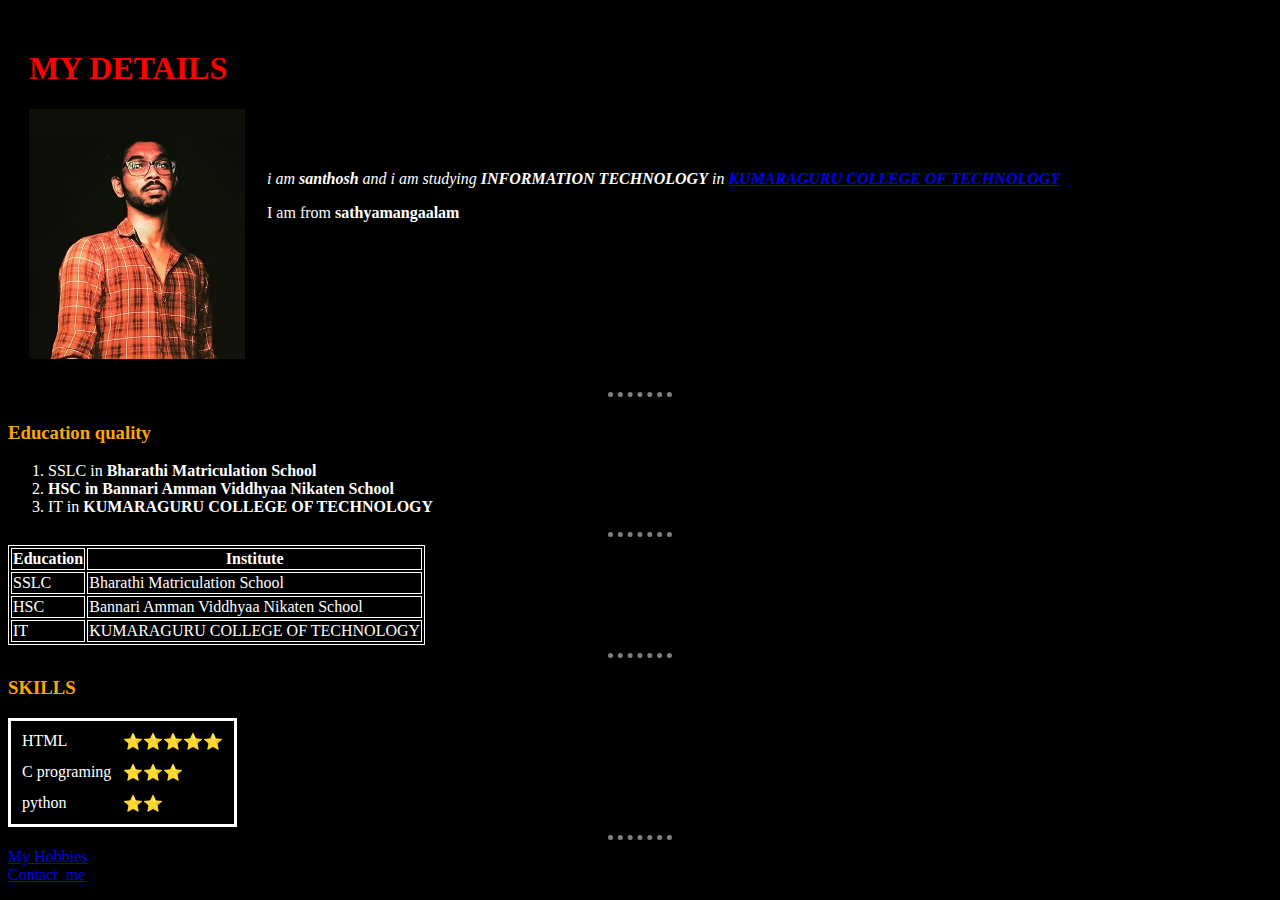
<file: index.html>
<!DOCTYPE html>
<html lang="en" dir="ltr">

<head>
  <meta charset="utf-8">
  <title> New Project</title>
  <link rel="stylesheet" href="css/style.css">
</head>

<body>

  <table cellspacing="20">

    <tr>
      <td>
        <h1>MY DETAILS</h1>
        <img src="images/SANTHOSH M.jpeg" alt="Santhosh M profile photo" />
      </td>
      <td>
        <p> <em> i am <strong> santhosh </strong>and i am studying <b>INFORMATION TECHNOLOGY</b> in <a href="https://en.wikipedia.org/wiki/Kumaraguru_College_of_Technology" target="_blank"><strong>KUMARAGURU COLLEGE OF TECHNOLOGY</strong></a></em>
        </p>
        <p>I am from <b>sathyamangaalam</b></p>
      </td>
    </tr>

  </table>

  <hr size="8">
  <h3>Education quality</h3>
  <ol type="1">

    <li>
      SSLC in <b>Bharathi Matriculation School</b>
    </li>
    <li>
      <b>HSC in Bannari Amman Viddhyaa Nikaten School</b>
    </li>
    <li>
      IT in <strong>KUMARAGURU COLLEGE OF TECHNOLOGY</strong>
    </li>

  </ol>
  <hr />
  <table border="1"  bordercolor="white">
    <thead>
      <tr>
        <th>Education</th>
        <th>Institute</th>
      </tr>

    </thead>
    <tbody>
      <tr>
        <td>
          SSLC
        </td>
        <td>
          Bharathi Matriculation School</td>
      </tr>
      <tr>
        <td>
          HSC
        </td>
        <td>
          Bannari Amman Viddhyaa Nikaten School
        </td>

      </tr>
      <tr>
        <td>IT</td>
        <td>KUMARAGURU COLLEGE OF TECHNOLOGY</td>
      </tr>
    </tbody>
  </table>
  <hr />
  <h3>SKILLS</h3>
  <table cellspacing="10"  bordercolor="white">
    <tbody>
      <tr>
        <td>
          HTML
        </td>
        <td>
          ⭐​⭐⭐⭐⭐</td>
      </tr>
      <tr>
        <td>
          C programing
        </td>
        <td>
          ⭐​⭐⭐
        </td>
      </tr>
      <tr>
        <td>
          python
        </td>
        <td>
          ⭐​⭐</td>
      </tr>

    </tbody>
  </table>
  <hr>
  <a href="hobbies.html">My Hobbies</a>
  <br>
  <a href="Contact_me.html">Contact_me</a>
</body>

</html>
</file>
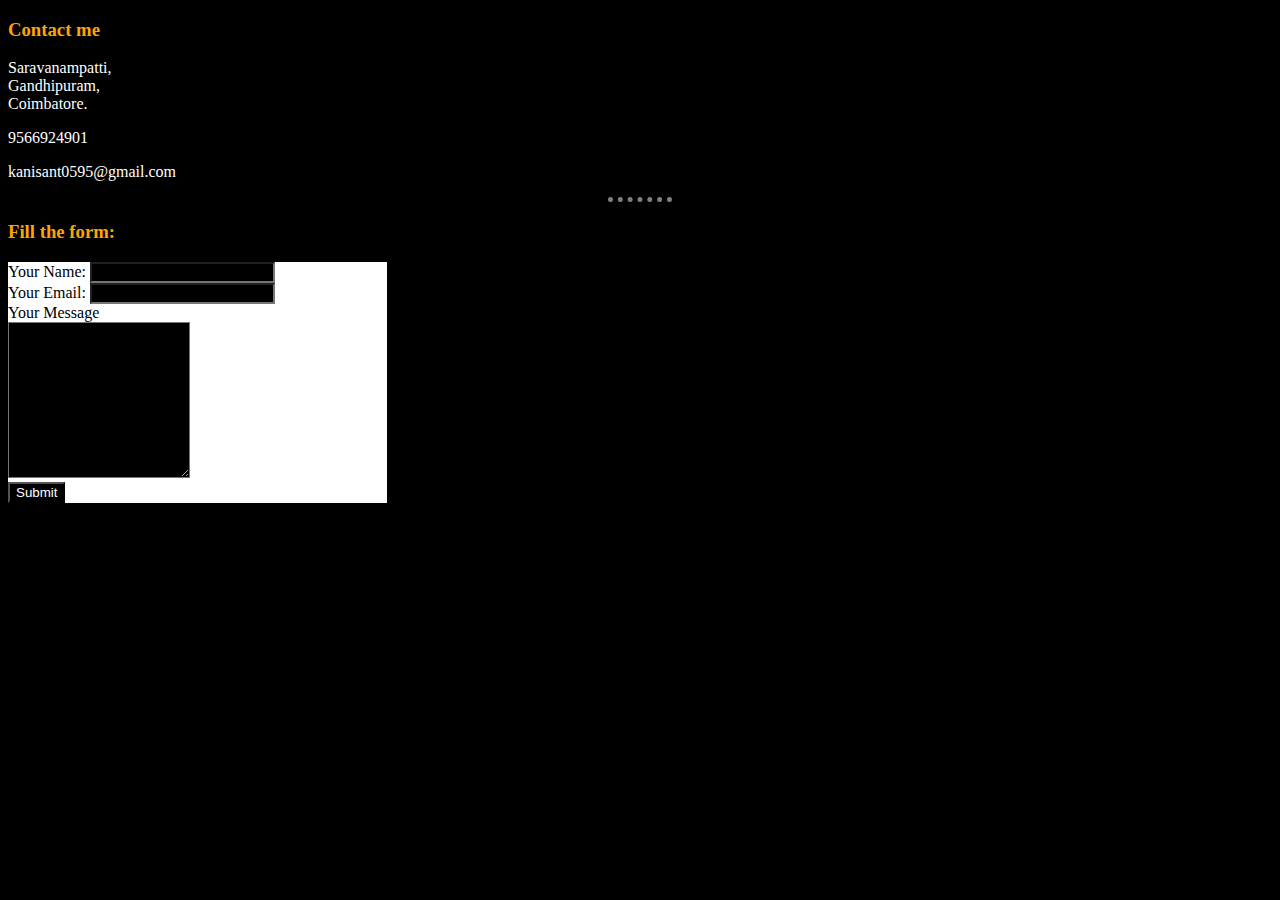
<file: Contact_me.html>
<!DOCTYPE html>
<html lang="en" dir="ltr">
  <head>
    <meta charset="utf-8">
    <title>Contact_me</title>
<link rel="stylesheet" href="css/style.css">
  </head>
  <body>
    <h3>Contact me</h3>
    <p>
      Saravanampatti,<br>
      Gandhipuram,<br>
      Coimbatore.
      </p>
      <p>
        9566924901
        </p>
        <p>
          kanisant0595@gmail.com
          </p>
          <hr>
          <h3>Fill the form:</h3>
        <form class="" action="submit.html" method="post">

            <label>Your Name:</label>
            <input type="text" name="YourName" value=""><br>
            <label>Your Email:</label>
            <input type="email" name="YourMail" value=""><br>
            <label>Your Message</label><br>
           <textarea name="YourMessage" rows="10" cols="20"></textarea><br>
            <input type="submit" name="" >

          </form>
</html>
</file>
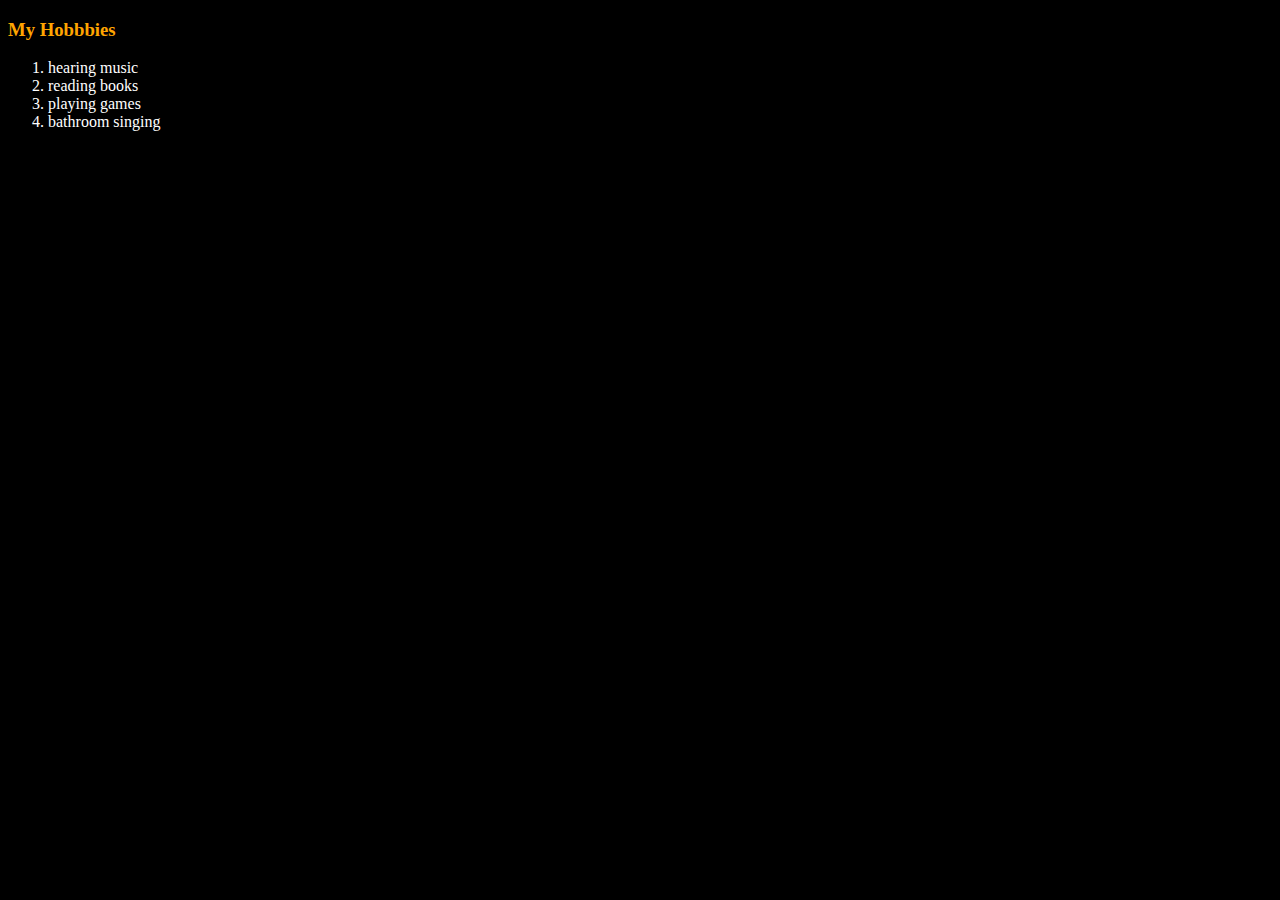
<file: hobbies.html>
<!DOCTYPE html>
<html lang="en" dir="ltr">
  <head>
    <meta charset="utf-8">
    <title>My Hobbies</title>
<link rel="stylesheet" href="css/style.css">
  </head>
  <body>
    <h3>My Hobbbies</h3>
<ol type="1">

  <li>
    hearing music
    </li>
    <li>
      reading books
      </li>
      <li>
        playing games
        </li>
        <li>
          bathroom singing
          </li>
  </ol>
  </body>
</html>
</file>
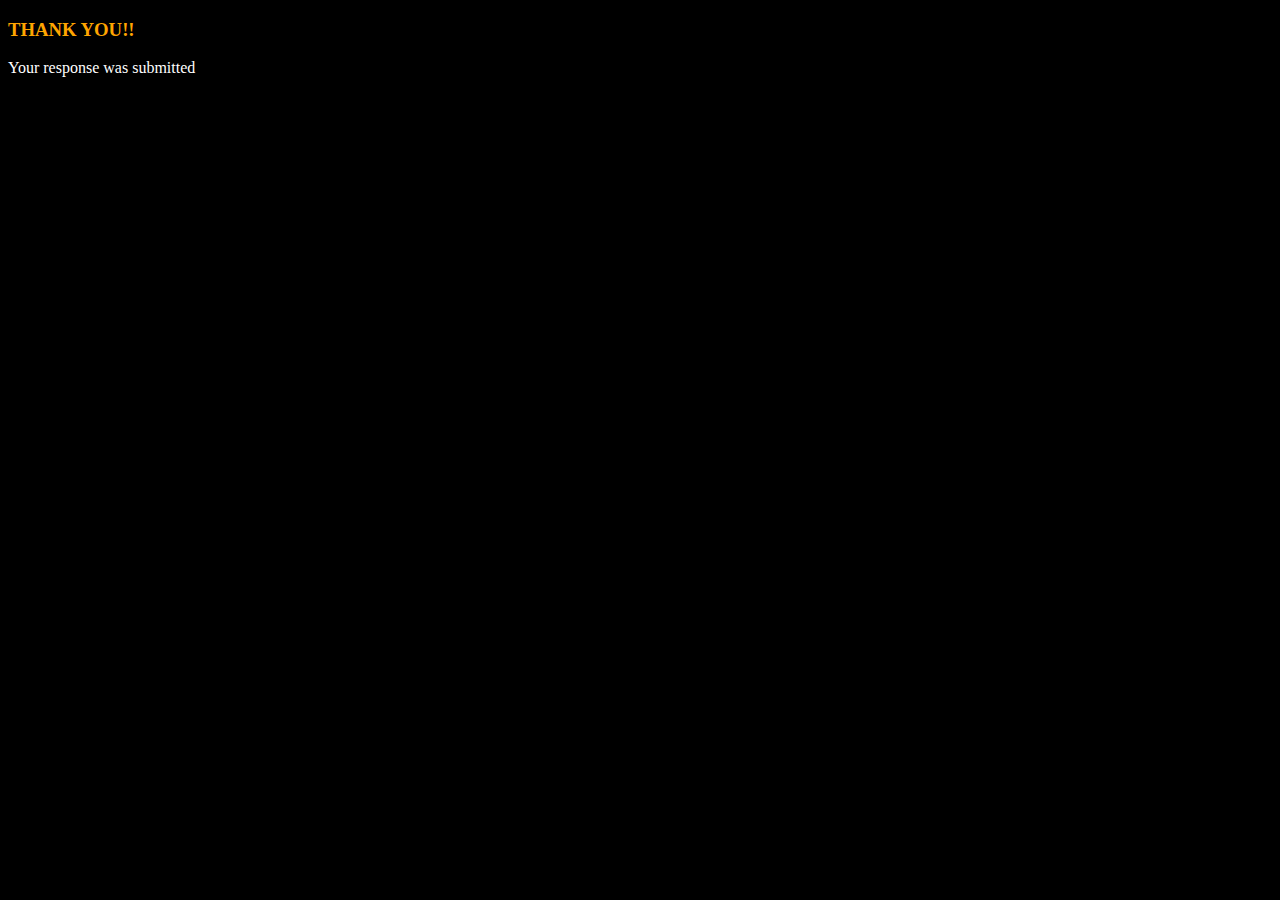
<file: submit.html>
<!DOCTYPE html>
<html lang="en" dir="ltr">
  <head>
    <meta charset="utf-8">
    <title>form submitted</title>
    <link rel="stylesheet" href="css/style.css">
  </head>
  <body>
    <h3>THANK YOU!!</h3>
    <p>Your response was submitted</p>
  </body>
</html>
</file>
<file: css/style.css>
body {background-color:black;
 }

hr {

  border-color:grey;
  border-style:none;
  border-top-style:dotted;
  border-width:5px;
  width:5%;
}
h1 {
    color:red;
}
h3 {
   color:orange;
 }
   p{
     color:white;
   }

ol{
  color: white;
}
table{
  border color: white;
color:#FFF;}

input,select {
background-color : black;
color : white;
}
form {
background-color : white;
width: 30%;
}
textarea{
  background-color : black;
  color: white;
}
</file>
